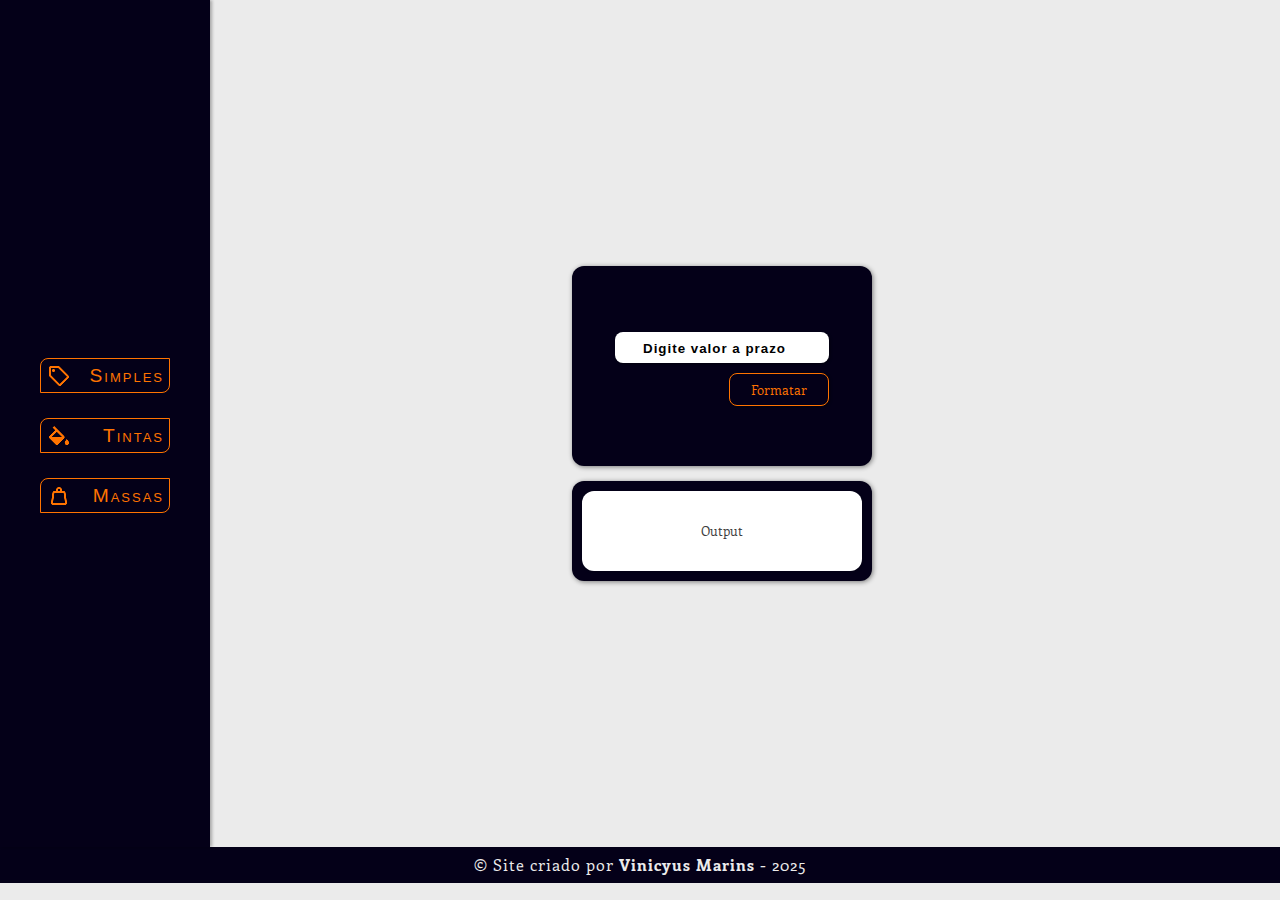
<file: index.html>
<!DOCTYPE html>
<html lang="pt-br">
<head>
    <meta charset="UTF-8">
    <meta name="viewport" content="width=device-width, initial-scale=1.0">
    <title>Formatador</title> 
    <link rel="stylesheet" href="estilo/style.css" media="screen and (min-width: 600px)">
    <link rel="stylesheet" href="estilo/mobile.css" media="screen and (max-width: 600px)">
</head>
<body>
    <main>
        <menu id="menu" onclick="clickMenu()"></menu>
        <nav id="nav-bar">
            <button id="opcaoSimples" onclick="verificarOpcao(event)">
                Simples
            </button>
            <button id="opcaoTintas" onclick="verificarOpcao(event)">
                Tintas
            </button>
            <button id="opcaoMassas" onclick="verificarOpcao(event)">
                Massas
            </button>
        </nav>
        
        <section>
            <div id="format" class="box">
                <div class="input-position">
                    <input id="simples" type="number" placeholder="Digite valor a prazo">
                    <button id="botaoSimples" onclick="executarSimples()">Formatar</button>
                </div>
            </div>

            <div id="tintas" class="box">
                <div class="input-position">
                    <input id="tintaP" type="number" placeholder="3,6L -">
                    <input id="tintaG" type="number" placeholder="18L -">
                    <button id="botaoTintas" onclick="executarTintas()">Formatar</button>
                </div>
            </div>

            <div id="massas" class="box">
                <div class="input-position">
                    <input id="massaP" type="number" placeholder="5,6kg -">
                    <input id="massaG" type="number" placeholder="25kg -">
                    <button id="botaoMassas" onclick="executarMassas()">Formatar</button>
                </div>
            </div>

            <article class="output">
                <p id="resultado">Output</p>
            </article>
        </section>
    </main>

    <footer>
        <p>© Site criado por <a href="https://github.com/VinicyusMarins" target="_blank">Vinicyus Marins</a> - 2025</p>
    </footer>

    <script src="codigos/script.js"></script>
</body>
</html>
</file>
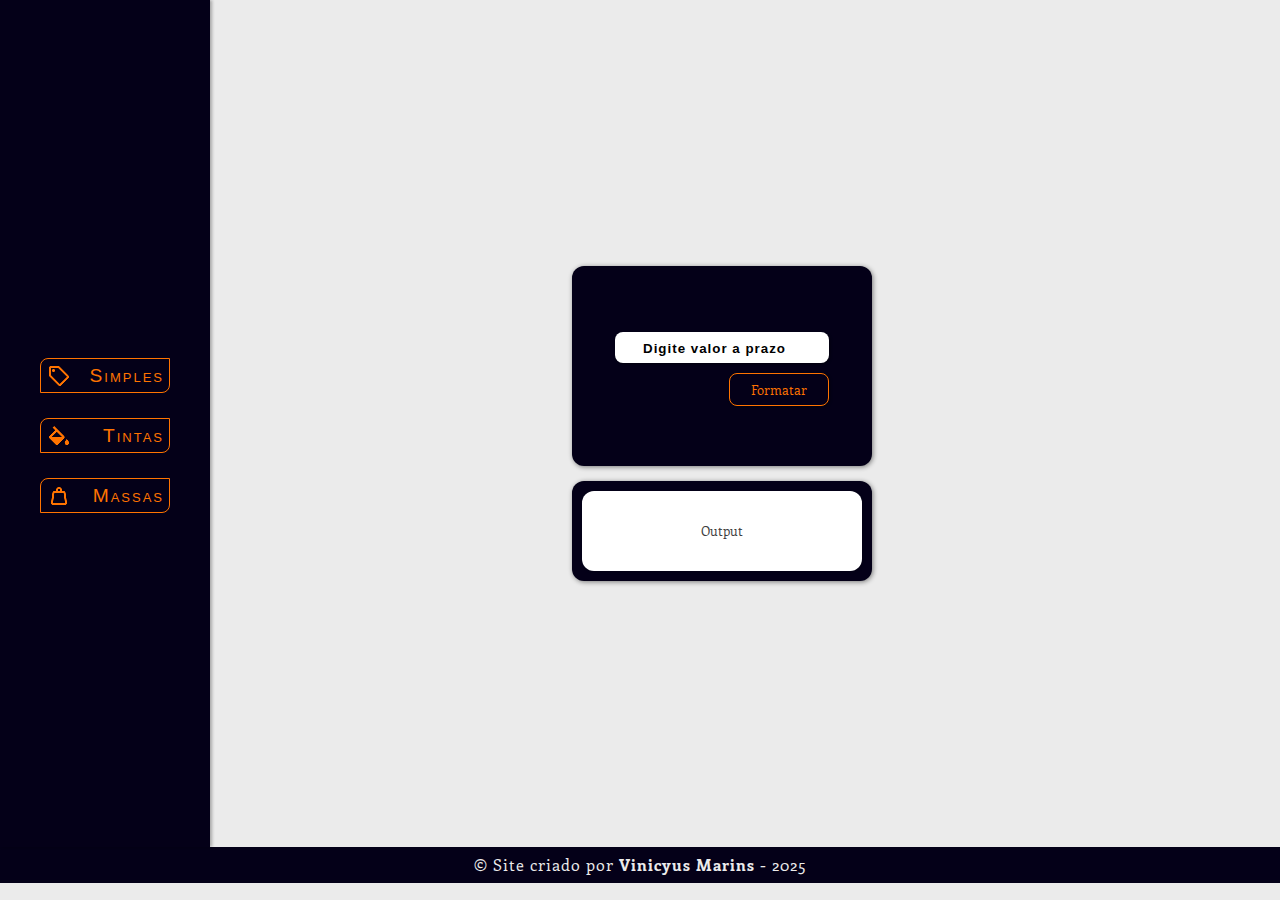
<file: formatador.html>
<!DOCTYPE html>
<html lang="pt-br">
<head>
    <meta charset="UTF-8">
    <meta name="viewport" content="width=device-width, initial-scale=1.0">
    <title>Formatador</title> 
    <link rel="stylesheet" href="estilo/style.css">
</head>
<body>
    <main>
        <nav>
            <button id="opcaoSimples" onclick="verificarOpcao(event)">
                Simples
            </button>
            <button id="opcaoTintas" onclick="verificarOpcao(event)">
                Tintas
            </button>
            <button id="opcaoMassas" onclick="verificarOpcao(event)">
                Massas
            </button>
        </nav>
        
        <section>
            <div id="format" class="box">
                <div class="input-position">
                    <input id="simples" type="number" placeholder="Digite valor a prazo">
                    <button id="botaoSimples" onclick="executarSimples()">Formatar</button>
                </div>
            </div>

            <div id="tintas" class="box">
                <div class="input-position">
                    <input id="tintaP" type="number" placeholder="3,6L -">
                    <input id="tintaG" type="number" placeholder="18L -">
                    <button id="botaoTintas" onclick="executarTintas()">Formatar</button>
                </div>
            </div>

            <div id="massas" class="box">
                <div class="input-position">
                    <input id="massaP" type="number" placeholder="5,6kg -">
                    <input id="massaG" type="number" placeholder="25kg -">
                    <button id="botaoMassas" onclick="executarMassas()">Formatar</button>
                </div>
            </div>

            <article class="output">
                <p id="resultado">Output</p>
            </article>
        </section>
    </main>

    <footer>
        <p>© Site criado por <a href="https://github.com/VinicyusMarins" target="_blank">Vinicyus Marins</a> - 2025</p>
    </footer>

    <script src="codigos/script.js"></script>
</body>
</html>
</file>
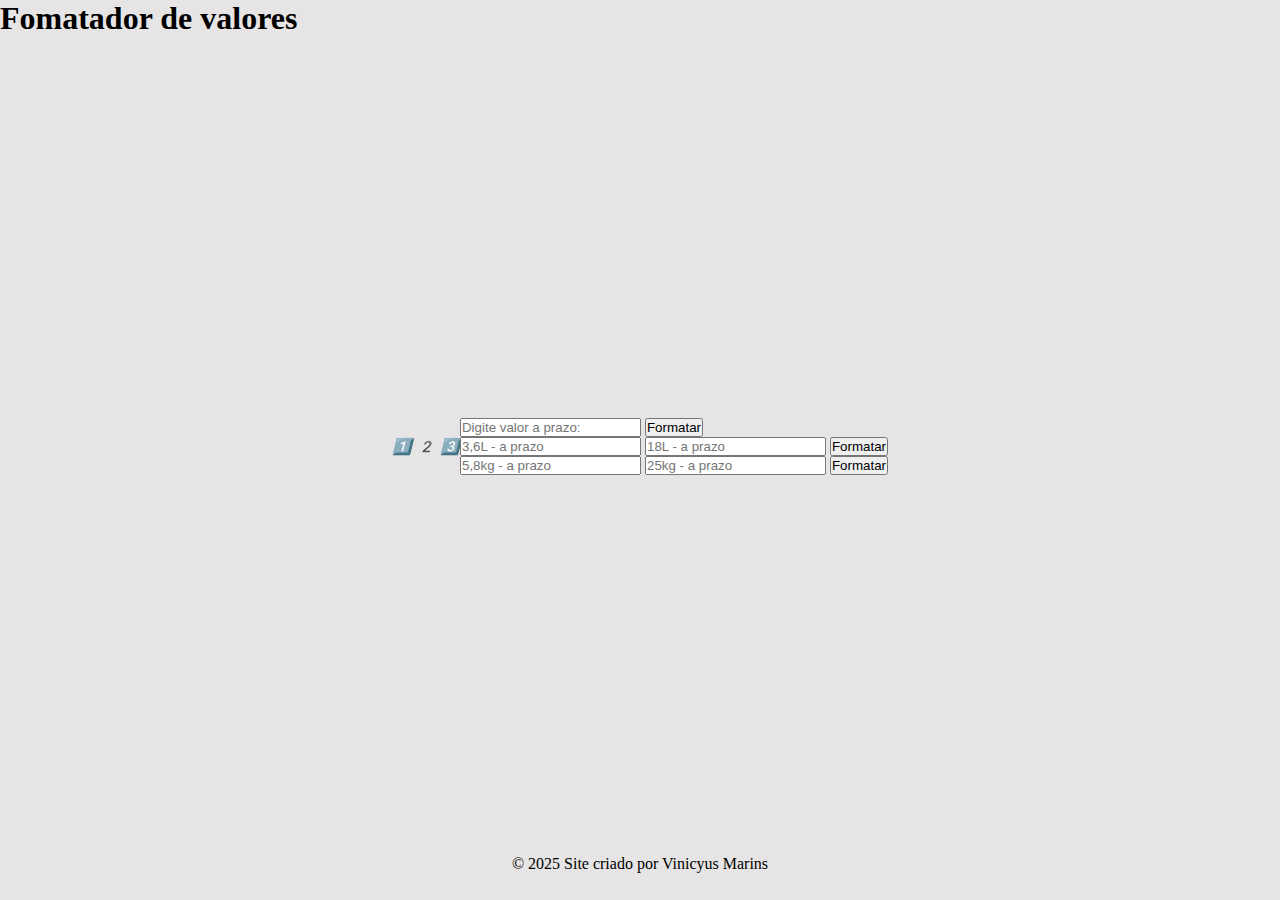
<file: novo-layout.html>
<!DOCTYPE html>
<html lang="en">
<head>
    <meta charset="UTF-8">
    <meta name="viewport" content="width=device-width, initial-scale=1.0">
    <title>Formatador de Valores</title>
    <link rel="stylesheet" href="estilo-novo.css">
</head>
<body>
    <header>
        <h1>Fomatador de valores</h1>
    </header>

    <main>
        <nav>
            <i>1️⃣</i>
            <i>2️</i>
            <i>3️⃣</i>
        </nav>
        
        <section>
            <div>
                <input type="number" placeholder="Digite valor a prazo:">
                <button>Formatar</button>
            </div>
            <div>
                <input type="number" placeholder="3,6L - a prazo">
                <input type="number" placeholder="18L - a prazo">
                <button>Formatar</button>
            </div>
            <div>
                <input type="number" placeholder="5,8kg - a prazo">
                <input type="number" placeholder="25kg - a prazo">
                <button>Formatar</button>
            </div>
        </section>
    </main>
    <footer>
        <p>© 2025 Site criado por Vinicyus Marins</p>
    </footer>

    <script src="script.js"></script>
</body>
</html>
</file>
<file: estilo/style.css>
@charset "UTF-8";
@import url('https://fonts.googleapis.com/css2?family=Roboto:ital,wght@0,100..900;1,100..900&display=swap');
@import url('https://fonts.googleapis.com/css2?family=Enriqueta:wght@400;500;600;700&display=swap');

:root{
    --fundo: #ebebeb;
    --fundo-input: #46478a;
    --cor1: #0d0153;
    --cor2: #040018;
    --cor-botoes: #ff7300;
    --fontePrincipal: "Roboto", sans-serif;
    --fonteInputs: "Enriqueta", serif;
}
*{
    padding: 0;
    margin: 0;
}
body{
    height: 97vh;
    background-color: var(--fundo);
    font-family: var(--fontePrincipal);
}

main{
    height: 97%;
    display: flex;
}

nav{
    display: flex;
    flex-direction: column;
    justify-content: center;
    align-items: center;
    min-width: 210px;
    background-color: var(--cor2);
    box-shadow: 2px 0px 3px rgb(0 0 0 / 29%);
}

nav>button{
    cursor: pointer;
    color: var(--cor-botoes);
    background-color: var(--cor2);
    margin-top: 25px;
    padding: 5px;
    height: 35px;
    min-width: 130px;
    max-width: 200px;
    border-radius: 8px 0px;
    border: 1px solid var(--cor-botoes);
    font-style: normal;
    font-variant: small-caps;
    font-size: larger;
    letter-spacing: 2px;
    text-align: end;
}

nav>button:hover{
    background-color: var(--cor1);
    box-shadow: 0px 0px 5px 2px var(--cor-botoes);
}

#opcaoSimples{
    background-image: url(../imagens/simples-icone-alt.png);
    background-repeat: no-repeat;
    background-position: 6px center;
}

#opcaoTintas{
    background-image: url(../imagens/tintas-icone-alt.png);
    background-repeat: no-repeat;
    background-position: 6px center;
}

#opcaoMassas{
    background-image: url(../imagens/massas-icone-alt.png);
    background-repeat: no-repeat;
    background-position: 6px center;
}

section{
    width: 80%;
    display: flex;
    justify-content: center;
    align-items: center;
    flex-direction: column;
}

section > div{
    display: flex;
    justify-content: center;
    align-items: center;
    flex-direction: column;
}

.box{
    width: 300px;
    height: 200px;
    background-color: var(--cor2);
    border-radius: 12px;
    box-shadow: 1px 1px 5px rgba(0, 0, 0, 0.486);
}

.box .input-position{
    display: flex;
    flex-direction: column;
}

.box .input-position > input{
    width: 200px;
    margin-top: 7px;
    padding: 7px;
    background-color: #fff;
    border-radius: 8px;
    border: none;
    box-shadow: 1px 1px 3px rgba(0, 0, 0, 0.473);
    text-align: center;
    font-family: var(--fonteInputs);
}

.box .input-position > input::placeholder{
    color: #000;
    font-weight: bold;
    letter-spacing: 1px;
    font-family: sans-serif;
}

.box .input-position > button{
    width: 100px;
    align-self: end;
    padding: 7px;
    margin-top: 10px;
    border-radius: 8px;
    border: 1px solid var(--cor-botoes);
    box-shadow: 1px 1px 3px rgba(0, 0, 0, 0.473);
    background-color: var(--cor2);
    color: var(--cor-botoes);
    font-family: var(--fonteInputs);
}

.box .input-position > button:hover{
    text-decoration: underline;
    background-color: var(--cor1);
    box-shadow: 0px 0px 5px 2px var(--cor-botoes);
}

.output{
    display: flex;
    justify-content: center;
    align-items: center;
    width: 300px;
    height: 100px;
    margin-top: 15px;
    background-color: var(--cor2);
    border-radius: 12px;
    box-shadow: 1px 1px 5px rgba(0, 0, 0, 0.486);
}

.output > p{
    display: flex;
    justify-content: center;
    align-items: center;
    width: 280px;
    height: 80px;
    background-color: #fff;
    border-radius: 12px;
    box-shadow: 1px 1px 3px rgba(0, 0, 0, 0.171);
    color: rgb(63, 63, 63);
    font-family: var(--fonteInputs);
    font-size: smaller;
}

#format{
    display: flex;
}

#tintas{
    display: none;
}

#massas{
    display: none;
}

footer{
    height: 22px;
    padding: 7px;
    color: var(--fundo);
    text-align: center;
    letter-spacing: 1px;
    background-color: var(--cor2);
    font-family: var(--fonteInputs);
}

footer a{
    color: var(--fundo);
    font-weight: 650;
    text-decoration: none;
}

footer a:hover{
    color: var(--cor-botoes);
    text-decoration: underline;
}
</file>
<file: estilo/mobile.css>
@charset "UTF-8";
@import url('https://fonts.googleapis.com/css2?family=Roboto:ital,wght@0,100..900;1,100..900&display=swap');
@import url('https://fonts.googleapis.com/css2?family=Enriqueta:wght@400;500;600;700&display=swap');

:root{
    --fundo: #ebebeb;
    --fundo-input: #46478a;
    --cor1: #0d0153;
    --cor2: #040018;
    --cor-botoes: #ff7300;
    --fontePrincipal: "Roboto", sans-serif;
    --fonteInputs: "Enriqueta", serif;
}

*{
    margin: 0;
    padding: 0;
    box-sizing: border-box;
}

#tintas{    display: none;  }
#massas{    display: none;  }

html,body {
    display: flex;
    flex-direction: column;
    height: 100vh;
    width: 100vw;
    background-color: var(--fundo);
    
}

#menu{
    height: 55px;
    width: 100vw;
    background: var(--cor2) url(../imagens/menu.png) no-repeat center center;
    background-size: contain;
}

#menu:hover{
    background-color: var(--cor1);
}

#nav-bar{
    position: absolute;
    display: none;
    flex-direction: column;
    justify-content: center;
    align-items: center;
    width: 100vw;
    padding: 10px;
    background-color: var(--cor2);
}

#nav-bar>button {
    height: 35px;
    width: 58vw;
    margin-bottom: 8px;
    color: var(--cor-botoes);
    background-color: var(--cor2);
    border: 1px solid  var(--cor-botoes);
    border-radius: 10px;
    font-family: var(--fonteInputs);
    font-variant: small-caps;
    font-size: 1.2em;
    font-weight: bold;
    letter-spacing: 3px;
}

#nav-bar>button:hover{
    background-color: var(--cor1);
    box-shadow: 0px 0px 5px 2px var(--cor-botoes);
}

main{
    height: 94vh;
    flex:1
}

main>section{
    display: flex;
    flex-direction: column;
    justify-content: center;
    align-items: center;
    height: 88%;
}

.box{
    display: flex;
    justify-content: center;
    align-items: center;
    height: 40vh;
    width: 70vw;
    background-color: var(--cor2);
    border-radius: 15px;
}

.box input{
    margin-bottom: 10px;
    padding: 8px;
    width: 45vw;
    border-radius: 10px;
    border: none;
}

.box button{
    height: 25px;
    width: 20vw;
    color: var(--cor-botoes);
    background-color: var(--cor2);
    border: 1px solid var(--cor-botoes);
    border-radius: 10px;
}

.box button:hover{
    background-color: var(--cor1);
    box-shadow: 0px 0px 5px 2px var(--cor-botoes);
}

.box input::placeholder{
    font-family: var(--fonteInputs);
    text-align: center;
}

.box .input-position{
    display: flex;
    flex-direction: column;
    justify-content: center;
    align-items: center;
}

.box .input-position > button{
    align-self: end;
}

.output{
    display: flex;
    justify-content: center;
    align-items: center;
    margin-top: 10px;
    height: 18vh;
    width: 70vw;
    background-color: var(--cor2);
    border-radius: 15px;
}

.output>p{
    display: flex;
    justify-content: center;
    align-items: center;
    height: 14vh;
    width: 65vw;
    background-color: var(--fundo);
    border-radius: 12px;
    font-family: var(--fonteInputs);
    font-size: 0.8em;
    letter-spacing: 1px;
}

footer{
    padding: 6px;
    color: var(--fundo);
    background-color: var(--cor2);
    text-align: center;
    letter-spacing: 1px;
    font-family: var(--fontePrincipal);
}

footer a {
    color: var(--fundo);
    font-weight: bolder;
    text-decoration: none;
}

footer a:hover{
    color: var(--cor-botoes);
    text-decoration: underline;
}

#opcaoSimples{
    background-image: url(../imagens/simples-icone-alt.png);
    background-repeat: no-repeat;
    background-position: 40px center;
}

#opcaoTintas{
    background-image: url(../imagens/tintas-icone-alt.png);
    background-repeat: no-repeat;
    background-position: 40px center;
}

#opcaoMassas{
    background-image: url(../imagens/massas-icone-alt.png);
    background-repeat: no-repeat;
    background-position: 40px center;
}
</file>
<file: estilo-novo.css>
@charset "UTF-8";

:root{
    --corfundo: #e6e4e4;
    --corfundo2: #bebcbc;
}

*{
    padding: 0px;
    margin: 0px;
}

body{
    height: 97vh;
    display:flex;
    flex-direction: column;
    background-color: var(--corfundo);
}

main{
    display: flex;
    align-items: center;
    justify-content: center;
    flex: 1;
}

.box{
    min-height: 200px;
    width: 500px;
    padding: 25px;
    background-color: var(--corfundo2);
    border-radius: 20px 0px;   
}

article>h2{
    padding: 18px 5px 15px 0px;
}

.input{
    margin: -12px;
    padding: 10px;
    display: flex;
    align-items: center;
    justify-content: center;
    flex-direction: column;
    background-color: var(--corfundo);
}

footer{
    text-align: center;
}
</file>
